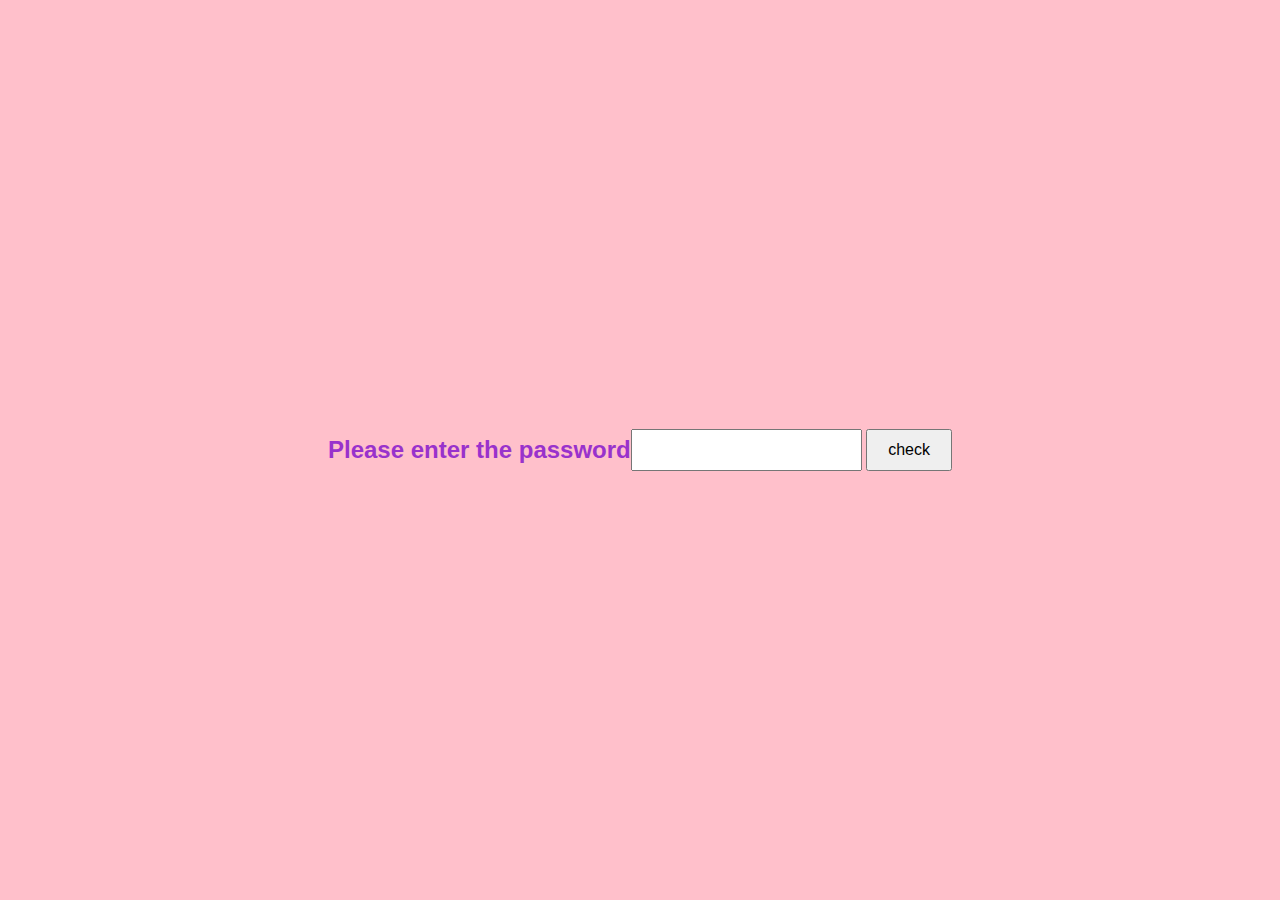
<file: index.html>
<!DOCTYPE html>
<html>
<head>
<meta charset="UTF-8">
<meta name="viewport" content="width=device-width, initial-scale=1.0">
<title>Happy Birthday Kenny!!!</title>
<link rel="stylesheet" href="styles.css">
</head>
<body>

<h2>Please enter the password</h2>
<script src="code.js"></script>
<div class="container">
    <label for="code"></label>
    <input type="password" id="code" name="code">
    <button onclick="check()">check</button>

</div>

</body>

</html>
</file>
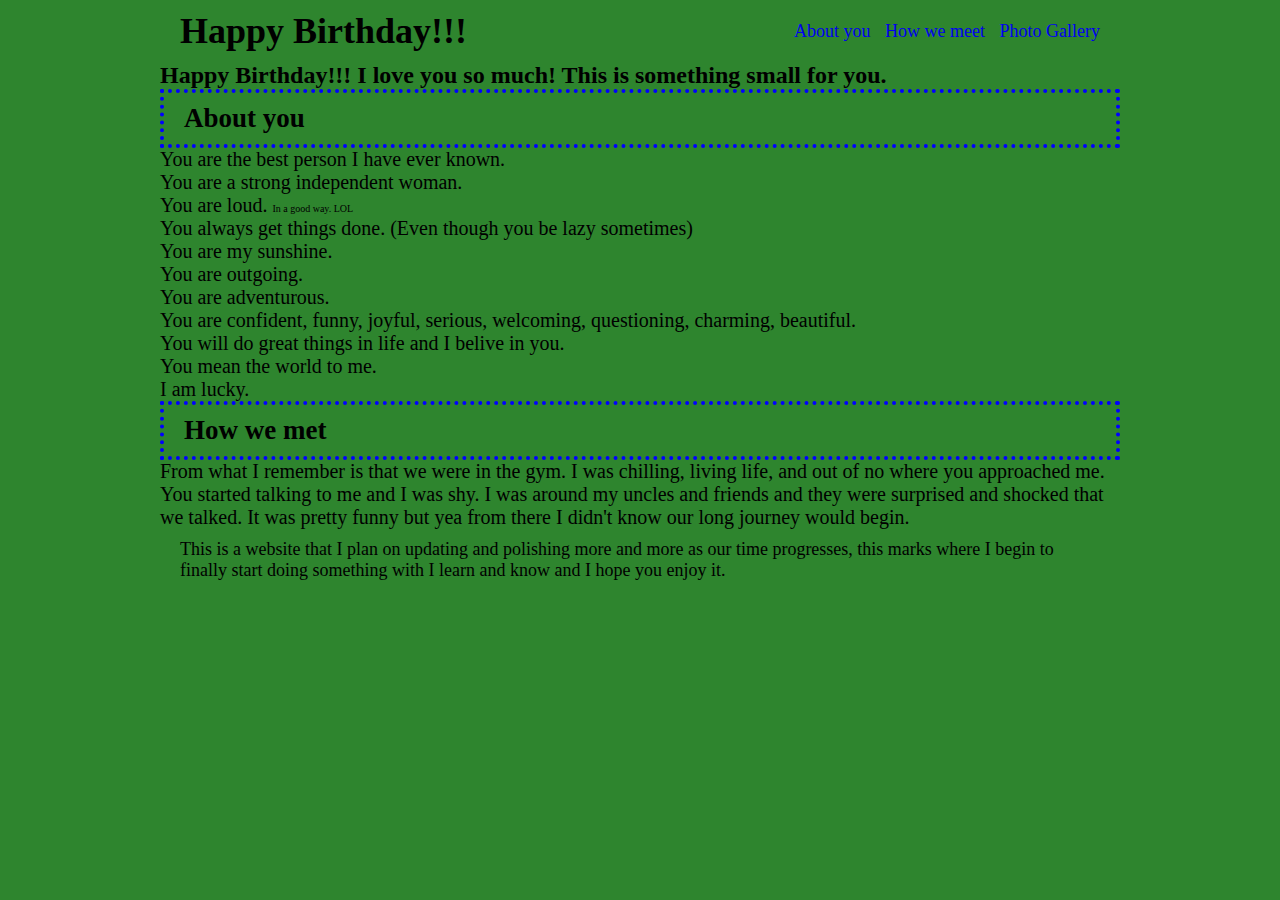
<file: kenny.html>
<!DOCTYPE html>
<html>
<head>
<meta charset="UTF-8">
<meta name="viewport" content="width=device-width, initial-scale=1.0">
<title>All about you</title>
<link rel="stylesheet" href="style1.css">
</head>
<body>
    
<main>
    
<header>
<h1>Happy Birthday!!!</h1>
<br>
    
<nav>

<a href="#basketball"> About you </a>
<a href="#soccer"> How we meet</a> 
<a href="photo.html"> Photo Gallery </a> 
    

</nav>
</header>
<h2> Happy Birthday!!! I love you so much! This is something small for you. 
</h2>
<article>
<header id="basketball"> <h2> About you</h2> </header>
<p> You are the best person I have ever known.</p>
<p> You are a strong independent woman.</p>
<p> You are loud. <span> In a good way. LOL</span></p>
<p> You always get things done. (Even though you be lazy sometimes)</p>
<p> You are my sunshine. </p>
<p> You are outgoing. </p>
<p> You are adventurous. </p>
<p> You are confident, funny, joyful, serious, welcoming, questioning, charming, beautiful.</p>
<p> You will do great things in life and I belive in you.</p>
<p> You mean the world to me. </p>
<p> I am lucky.</p>
    
<header id="soccer"> <h2> How we met</h2> </header>
<p> From what I remember is that we were in the gym. I was chilling, living life, and out of no where you approached me. You started talking to me and I was shy. I was around my uncles and friends and they were surprised and shocked that we talked. It was pretty funny but yea from there I didn't know our long journey would begin. </p>
<header> This is a website that I plan on updating and polishing more and more as our time progresses, this marks where I begin to finally start doing something with I learn and know and I hope you enjoy it.  </header>
    

    
    
</article>
    
    
    
    
</main>
    
   
    


</body>

</html>
</file>
<file: styles.css>
body{
    background: pink;
    font-family:Arial, Helvetica, sans-serif;
    display: flex;
    justify-content: center;
    align-items: center;
    height: 100vh;
    margin: 0
}

.container {
    text-align: center;
}
input {
    margin-top: 10px;
    margin-bottom: 10px;
    padding: 10px;
    font-size: 16px;
}

button {
    padding: 10px 20px;
    font-size: 16px;
    cursor: pointer;
}

h1,h2 {
    color: darkorchid;
    
}
</file>
<file: style1.css>
*{margin:0px;
    }
    
    main{width:960px; margin-left:auto; margin-right:auto;
    }

    h1{
        text-align: center;
    }
    
    nav a{
        margin-left: 10px;
        text-decoration: none;

    }
    
    a:hover{
        text-decoration:underline; color:black;
    }
    
    header{
        font-size:large;
        display: flex;
        justify-content: space-between;
        align-items: center;
        padding: 10px 20px;
    }
    p {
        font-size: 20px;
    }
    span{
        font-size: 10px ;
    }
    
    body{background-color:rgb(46, 133, 46);
    }
    
    #basketball, #soccer, #tennis{border-width:4px; border-style:dotted; border-color:blue;
    }
</file>
